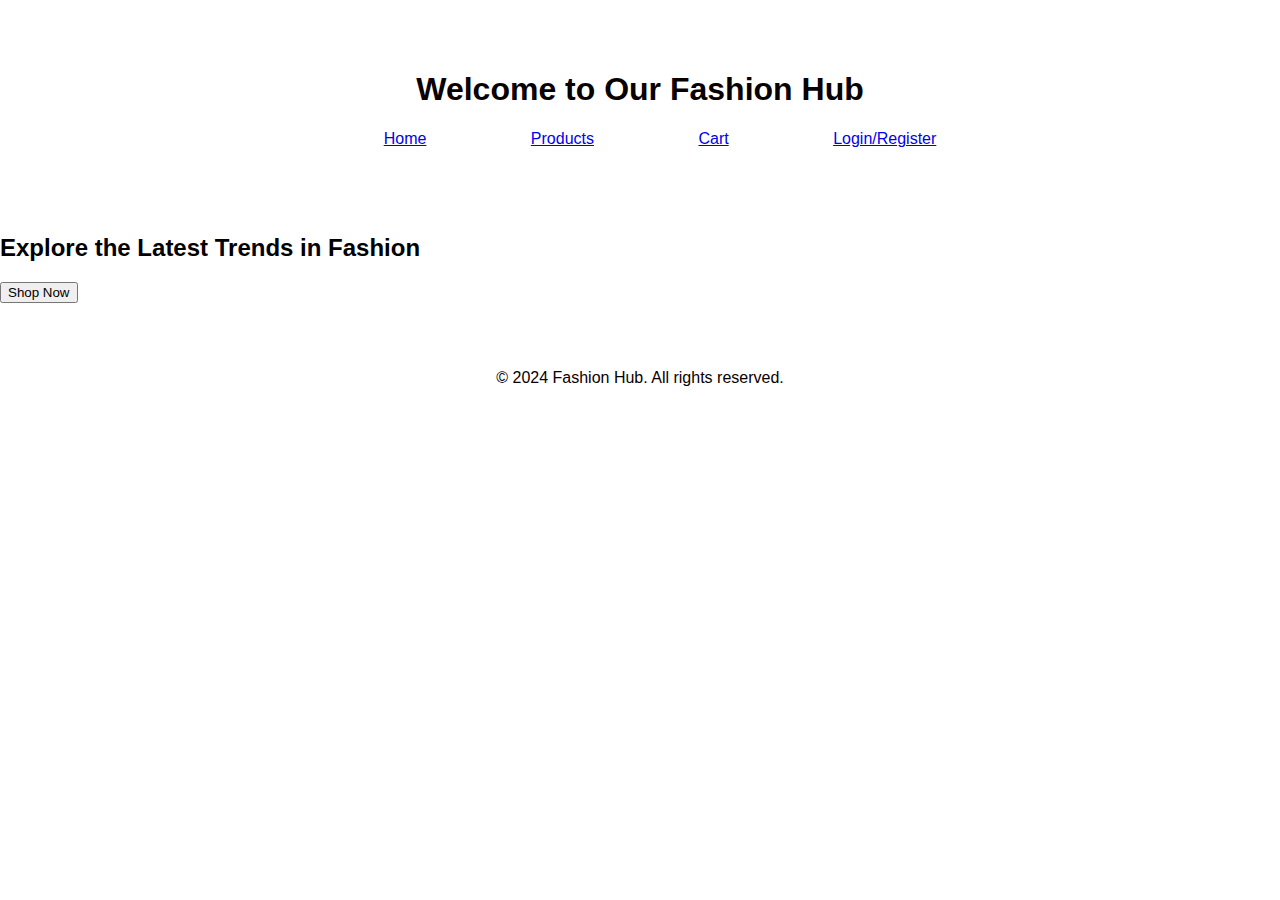
<file: index.html>
<!DOCTYPE html>
<html lang="en">
<head>
    <meta charset="UTF-8">
    <meta name="viewport" content="width=device-width, initial-scale=1.0">
    <title>Clothing Store</title>
    <link rel="stylesheet" href="style.css">
</head>
<body>
    <header>
        <h1>Welcome to Our Fashion Hub</h1>
        <nav>
            <ul>
                <li><a href="index.html">Home</a></li>
                <li><a href="products.html">Products</a></li>
                <li><a href="cart.html">Cart</a></li>
                <li><a href="login.html">Login/Register</a></li>
            </ul>
        </nav>
    </header>

    <section class="hero">
        <h2>Explore the Latest Trends in Fashion</h2>
        <button onclick="window.location.href='products.html'">Shop Now</button>
    </section>
    

    <footer>
        <p>&copy; 2024 Fashion Hub. All rights reserved.</p>
    </footer>

    <script src="script.js"></script>
</body>
</html>
</file>
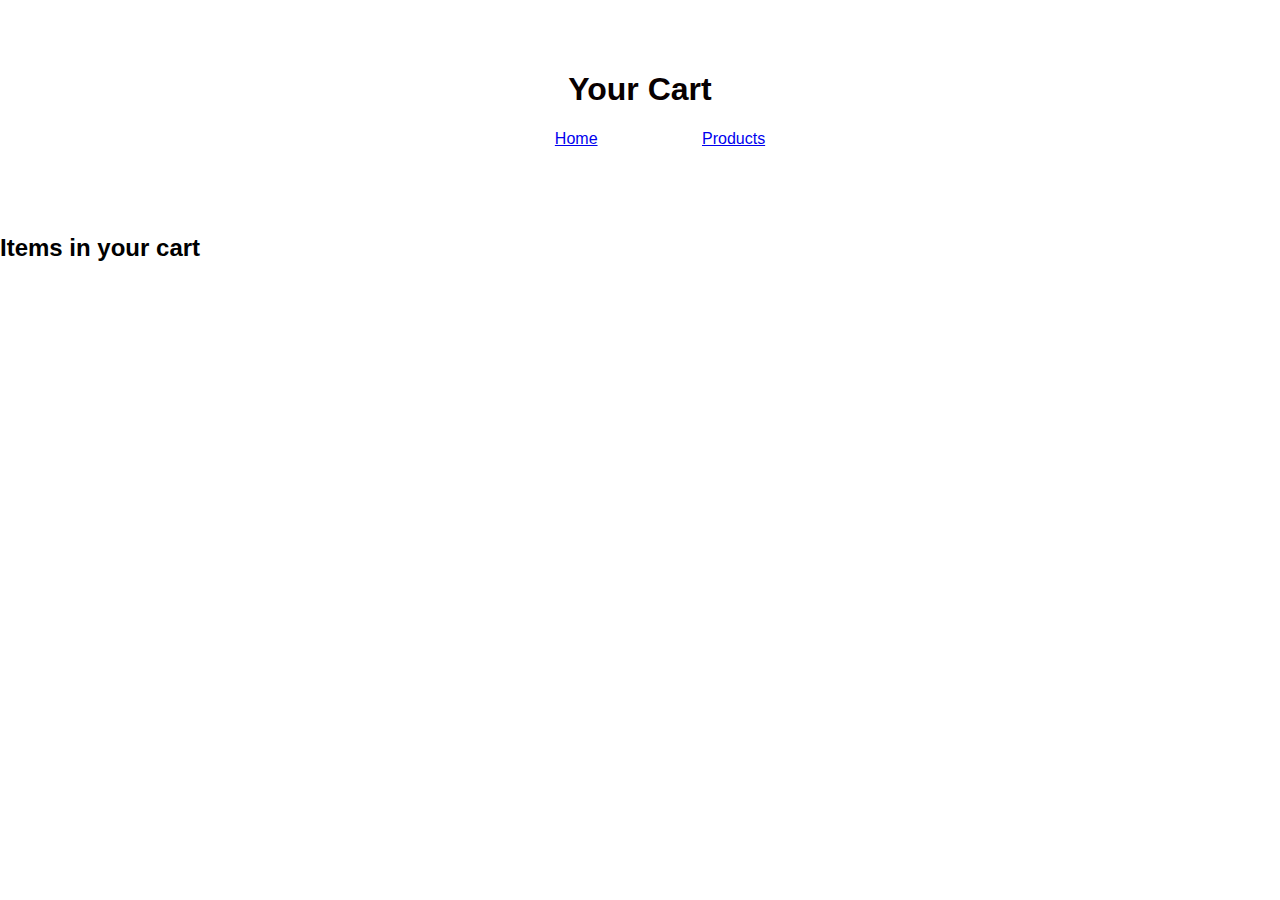
<file: cart.html>
<!DOCTYPE html>
<html lang="en">
<head>
    <meta charset="UTF-8">
    <meta name="viewport" content="width=device-width, initial-scale=1.0">
    <title>Cart</title>
    <link rel="stylesheet" href="style.css">
</head>
<body>
    <header>
        <h1>Your Cart</h1>
        <nav>
            <ul>
                <li><a href="index.html">Home</a></li>
                <li><a href="products.html">Products</a></li>
            </ul>
        </nav>
    </header>

    <section id="cart-items">
        <h2>Items in your cart</h2>
        <div id="cartContent"></div>
    </section>

    <script src="script.js"></script>
</body>
</html>
</file>
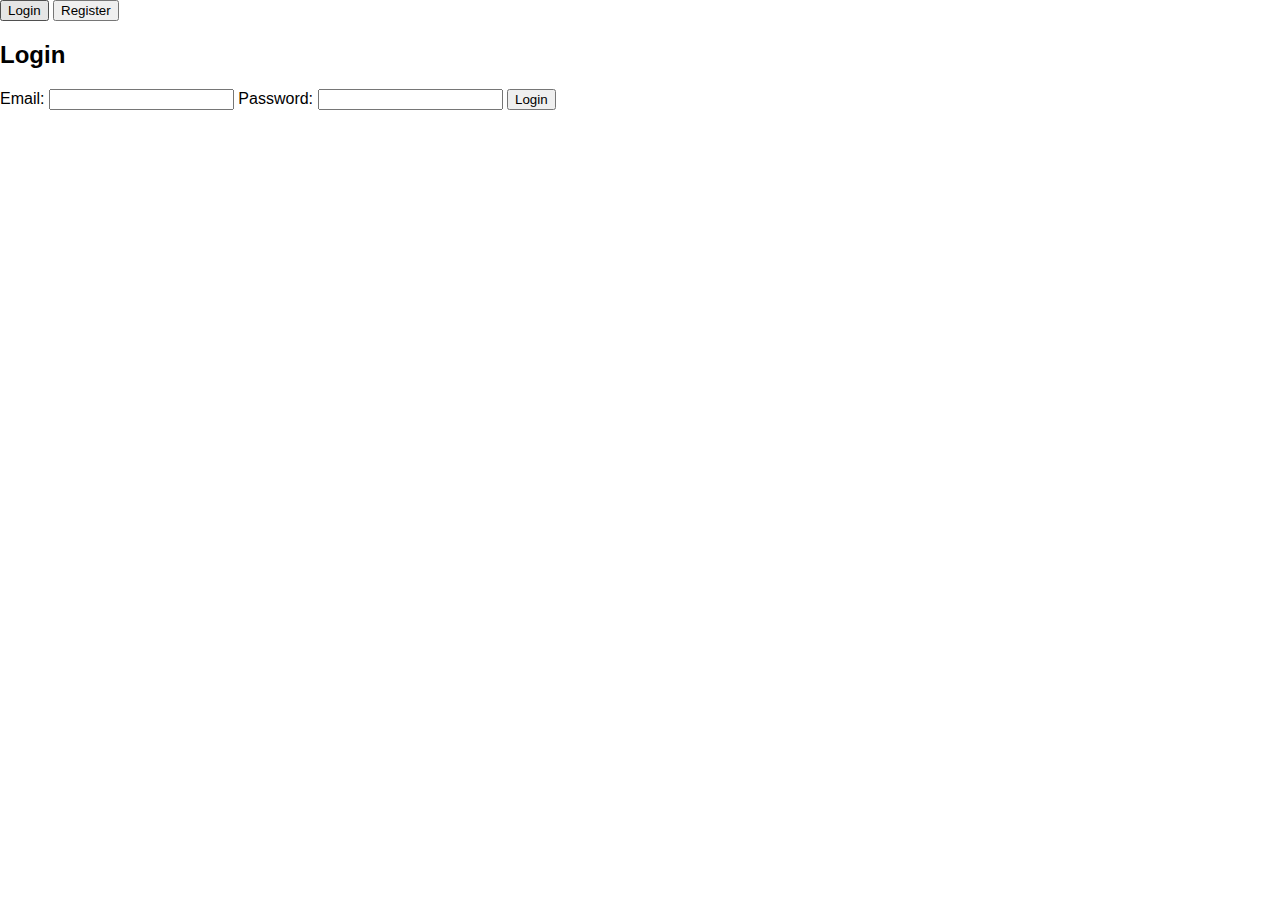
<file: login.html>
<!DOCTYPE html>
<html lang="en">
<head>
    <meta charset="UTF-8">
    <meta name="viewport" content="width=device-width, initial-scale=1.0">
    <title>Login / Register</title>
    <link rel="stylesheet" href="style.css">
</head>
<body>
    <div class="container">
        <div class="form-container">
            <div class="form-tabs">
                <button onclick="showForm('login')" id="loginTab" class="active">Login</button>
                <button onclick="showForm('register')" id="registerTab">Register</button>
            </div>
            <form id="loginForm" class="form-box">
                <h2>Login</h2>
                <label>Email:</label>
                <input type="email" required>
                <label>Password:</label>
                <input type="password" required>
                <button type="submit">Login</button>
            </form>
            <form id="registerForm" class="form-box" style="display:none;">
                <h2>Register</h2>
                <label>Email:</label>
                <input type="email" required>
                <label>Username:</label>
                <input type="text" required>
                <label>Password:</label>
                <input type="password" required>
                <button type="submit">Register</button>
            </form>
        </div>
    </div>

    <script src="script.js"></script>
</body>
</html>
</file>
<file: style.css>
body, html {
    margin: 0;
    font-family: Arial, sans-serif;
}
header, footer {
    background-image: url('https://virtualbackgrounds.site/wp-content/uploads/2021/02/womens-clothing-store.jpg') ; /* Update the path to where your image is saved */
    background-size: cover; /* Ensures the image covers the entire background */
    background-position: center; /* Centers the image in the container */
    
    color: rgb(8, 0, 0);
    padding: 50px;
    text-align: center;

nav ul {
    list-style-type: none;
}
nav ul li {
    display: inline;
    margin: 0 50px;
}
.hero {
    background: url('images/hero.jpg') no-repeat center center/cover;
    color: rgb(10, 3, 3);
    padding: 100px 50px;
    text-align: center;
}
.container {
    max-width: 400px;
    margin: auto;
    
}
.form-container {
    padding: 50px;
    text-align: center;
}
.form-tabs button {
    width: 50%;
    cursor: pointer;
}
.product-grid {
    display: grid;
    gap: 10px;
    padding: 50px;
}
.product {
    padding: 10px;
    border: 1px solid #0b0303;
    background-color: blueviolet;
    text-align: center;
}
.horizontal-image{
    width: 100%;
    height: auto;
    object-fit: cover;
}
}
</file>
